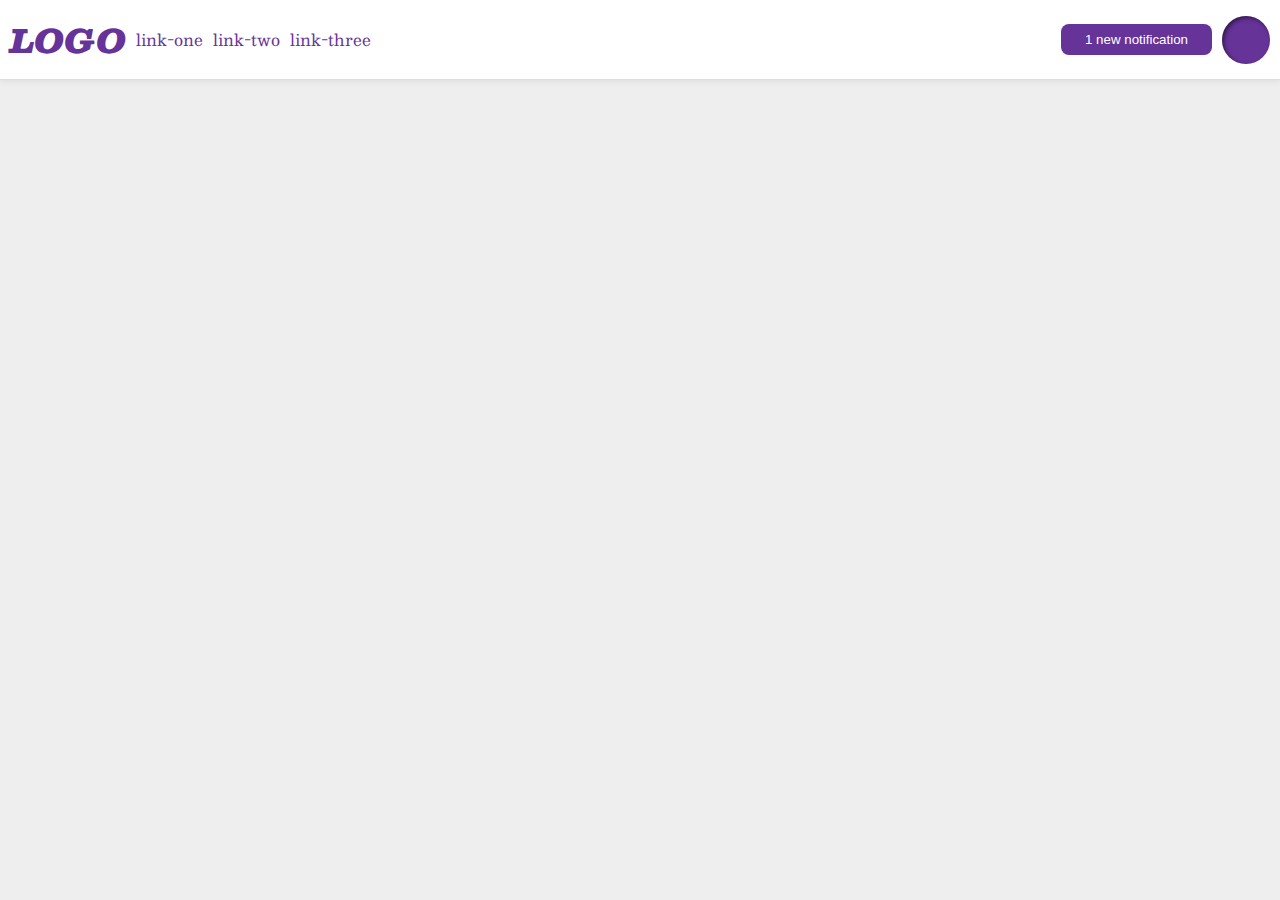
<file: flex/03-flex-header-2/index.html>
<!DOCTYPE html>
<html lang="en">
<head>
  <meta charset="UTF-8">
  <meta http-equiv="X-UA-Compatible" content="IE=edge">
  <meta name="viewport" content="width=device-width, initial-scale=1.0">
  <title>Flex Header 2</title>
  <link rel="stylesheet" href="style.css">
</head>
<body>
  <div class="header">
    <div class="left-links">
    <div class="logo">
      LOGO
    </div>
    <ul class="links">
      <li><a href="google.com">link-one</a></li>
      <li><a href="google.com">link-two</a></li>
      <li><a href="google.com">link-three</a></li>
    </ul>
  </div>
  <div class="right-links">
    <button class="notifications">
      1 new notification
    </button>
    <div class="profile-image"></div>
  </div>
  </div>
</body>
</html>
</file>
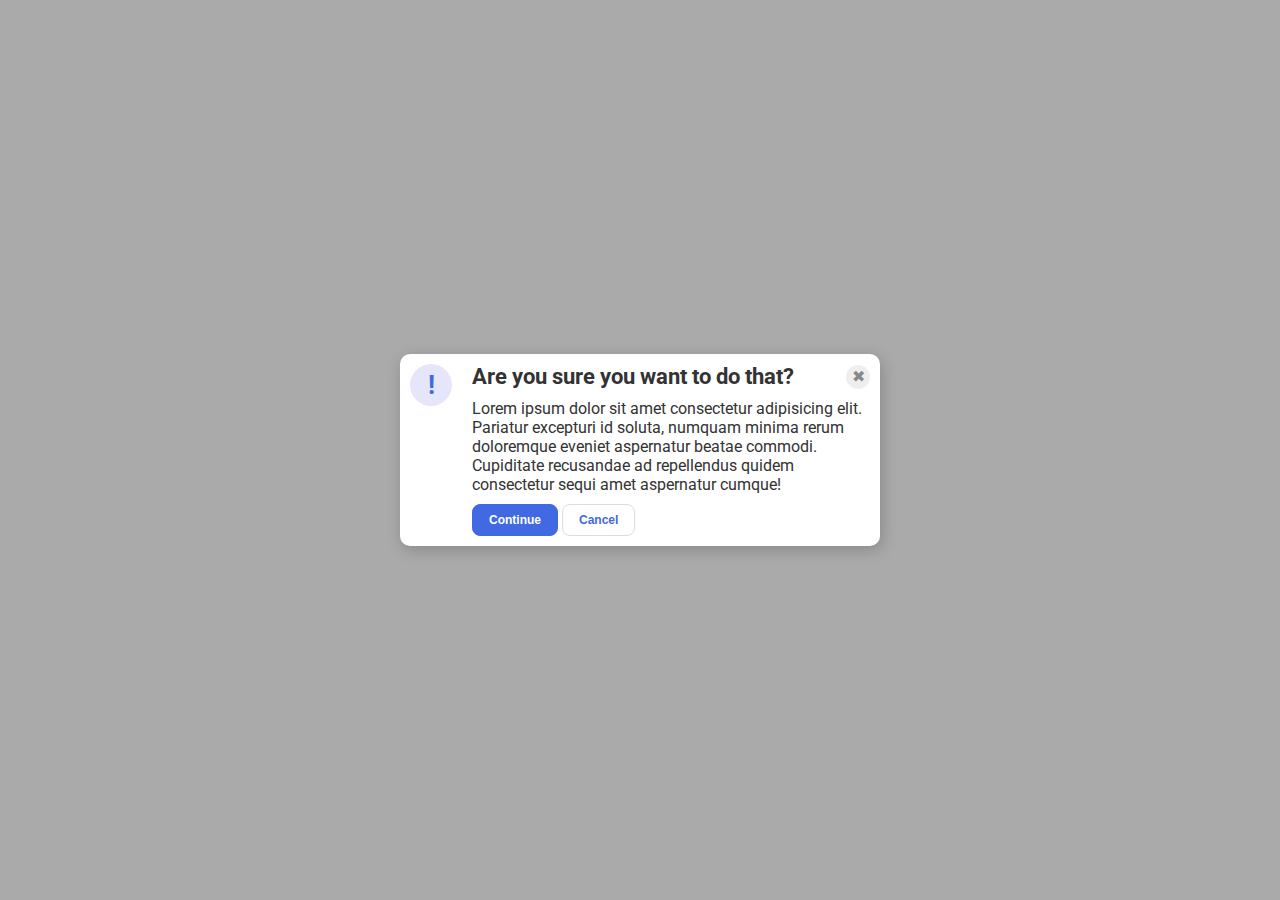
<file: flex/05-flex-modal/index.html>
<!DOCTYPE html>
<html lang="en">
<head>
  <meta charset="UTF-8">
  <meta http-equiv="X-UA-Compatible" content="IE=edge">
  <meta name="viewport" content="width=device-width, initial-scale=1.0">
  <link rel="stylesheet" href="style.css">
  <title>Modal</title>
</head>
<body>
  <div class="modal">
    <div class="alerticon">
      <div class="icon">!</div>
    </div>
    <div class="alert">
      <div class="alertheader-btn">
        <div class="header">Are you sure you want to do that?</div>
        <div class="close-button">✖</div>
      </div>
      <div class="alertdetails">
        <div class="text">Lorem ipsum dolor sit amet consectetur adipisicing elit. Pariatur excepturi id soluta, numquam minima rerum doloremque eveniet aspernatur beatae commodi. Cupiditate recusandae ad repellendus quidem consectetur sequi amet aspernatur cumque!</div>
      </div>
      <div class="alertactions">
        <button class="continue">Continue</button>
        <button class="cancel">Cancel</button>
      </div>
    </div>
  </div>
</body>
</html>
</file>
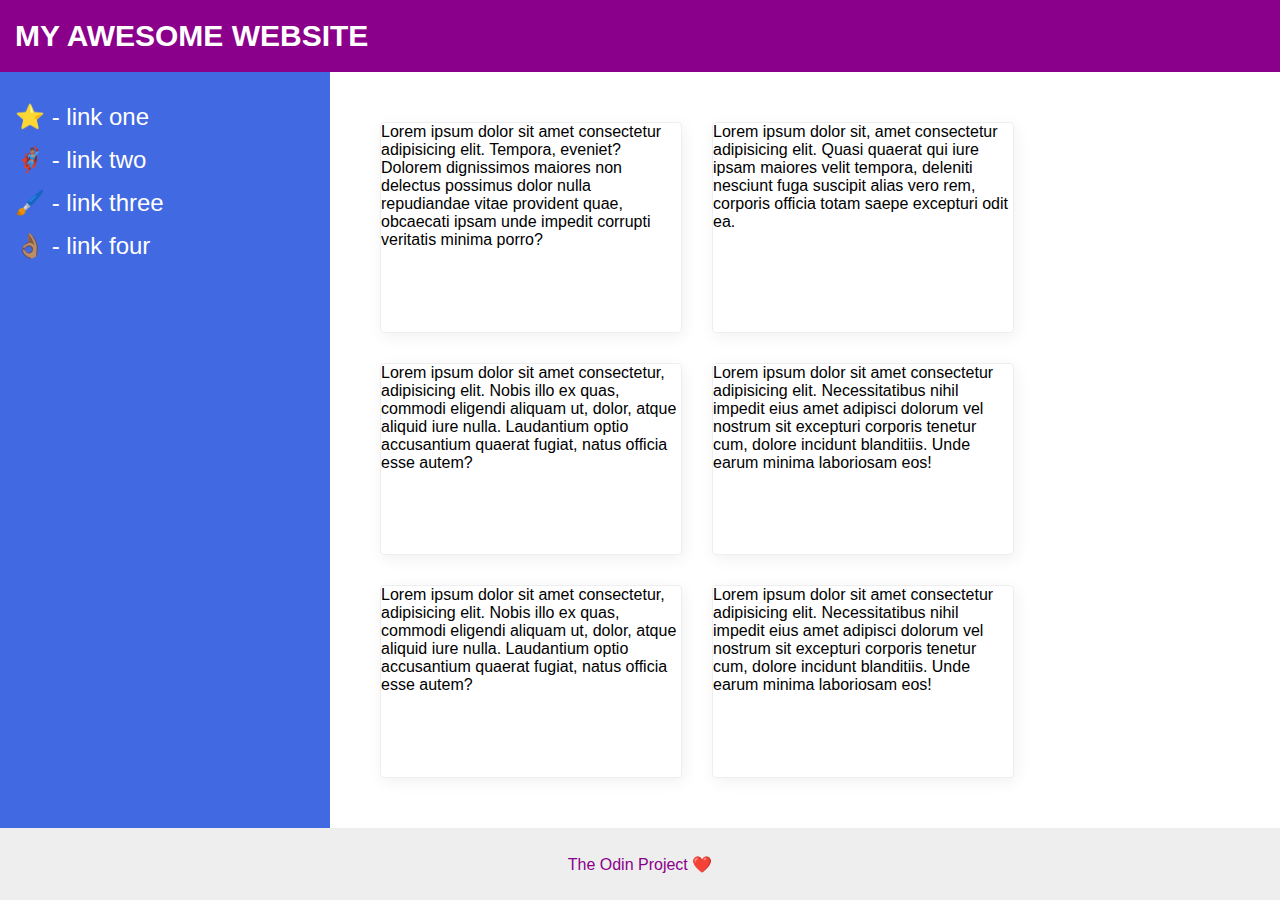
<file: flex/07-flex-layout-2/index.html>
<!DOCTYPE html>
<html lang="en">
<head>
  <meta charset="UTF-8">
  <meta http-equiv="X-UA-Compatible" content="IE=edge">
  <meta name="viewport" content="width=device-width, initial-scale=1.0">
  <title>The Holy Grail</title>
  <link rel="stylesheet" href="style.css">
</head>
<body>
  <div class="header">
    MY AWESOME WEBSITE
  </div>
  <div class="content">
    <div class="sidebar">
      <ul>
        <li><a href="google.com">⭐ - link one</a></li>
        <li><a href="google.com">🦸🏽‍♂️ - link two</a></li>
        <li><a href="google.com">🖌️ - link three</a></li>
        <li><a href="google.com">👌🏽 - link four</a></li>
      </ul>
    </div>
    <div class="cards">
      <div class="card">Lorem ipsum dolor sit amet consectetur adipisicing elit. Tempora, eveniet? Dolorem dignissimos maiores non delectus possimus dolor nulla repudiandae vitae provident quae, obcaecati ipsam unde impedit corrupti veritatis minima porro?</div>
      <div class="card">Lorem ipsum dolor sit, amet consectetur adipisicing elit. Quasi quaerat qui iure ipsam maiores velit tempora, deleniti nesciunt fuga suscipit alias vero rem, corporis officia totam saepe excepturi odit ea.</div>
      <div class="card">Lorem ipsum dolor sit amet consectetur, adipisicing elit. Nobis illo ex quas, commodi eligendi aliquam ut, dolor, atque aliquid iure nulla. Laudantium optio accusantium quaerat fugiat, natus officia esse autem?</div>
      <div class="card">Lorem ipsum dolor sit amet consectetur adipisicing elit. Necessitatibus nihil impedit eius amet adipisci dolorum vel nostrum sit excepturi corporis tenetur cum, dolore incidunt blanditiis. Unde earum minima laboriosam eos!</div>
      <div class="card">Lorem ipsum dolor sit amet consectetur, adipisicing elit. Nobis illo ex quas, commodi eligendi aliquam ut, dolor, atque aliquid iure nulla. Laudantium optio accusantium quaerat fugiat, natus officia esse autem?</div>
      <div class="card">Lorem ipsum dolor sit amet consectetur adipisicing elit. Necessitatibus nihil impedit eius amet adipisci dolorum vel nostrum sit excepturi corporis tenetur cum, dolore incidunt blanditiis. Unde earum minima laboriosam eos!</div>
    </div> 
  </div>
  <div class="footer">
    The Odin Project ❤️
  </div>
</body>
</html>
</file>
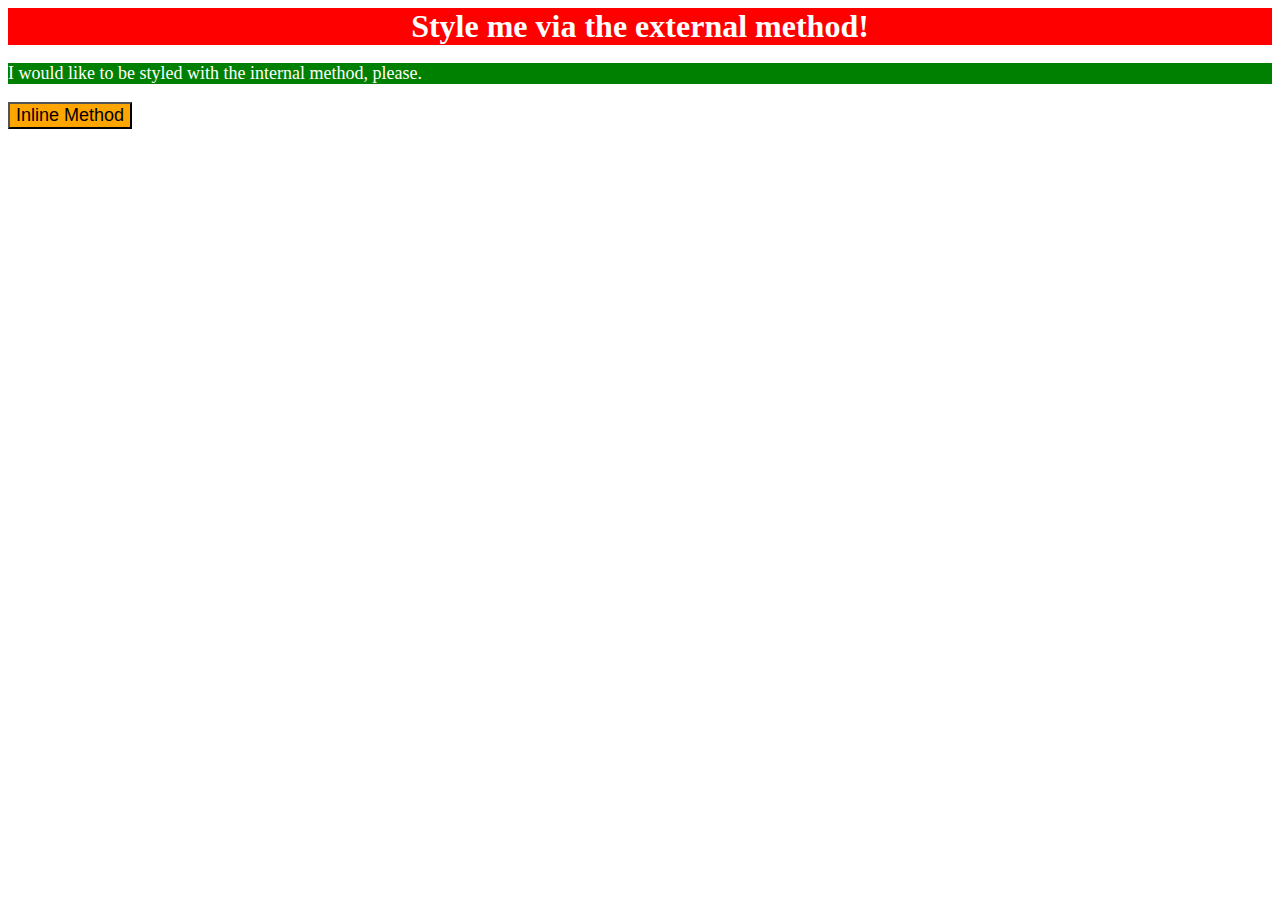
<file: foundations/01-css-methods/index.html>
<!DOCTYPE html>
<html lang="en">
<head>
  <meta charset="UTF-8">
  <meta http-equiv="X-UA-Compatible" content="IE=edge">
  <meta name="viewport" content="width=device-width, initial-scale=1.0">
  <title>Methods for Adding CSS</title>
  <link rel="stylesheet" href="./style.css">
  <style>
    p{
      background: green;
      color: white;
      font-size: 18px;
    }
  </style>
</head>
<body>
  <div>Style me via the external method!</div>
  <p>I would like to be styled with the internal method, please.</p>
  <button style="background: orange; font-size: 18px;">Inline Method</button>
</body>
</html>
</file>
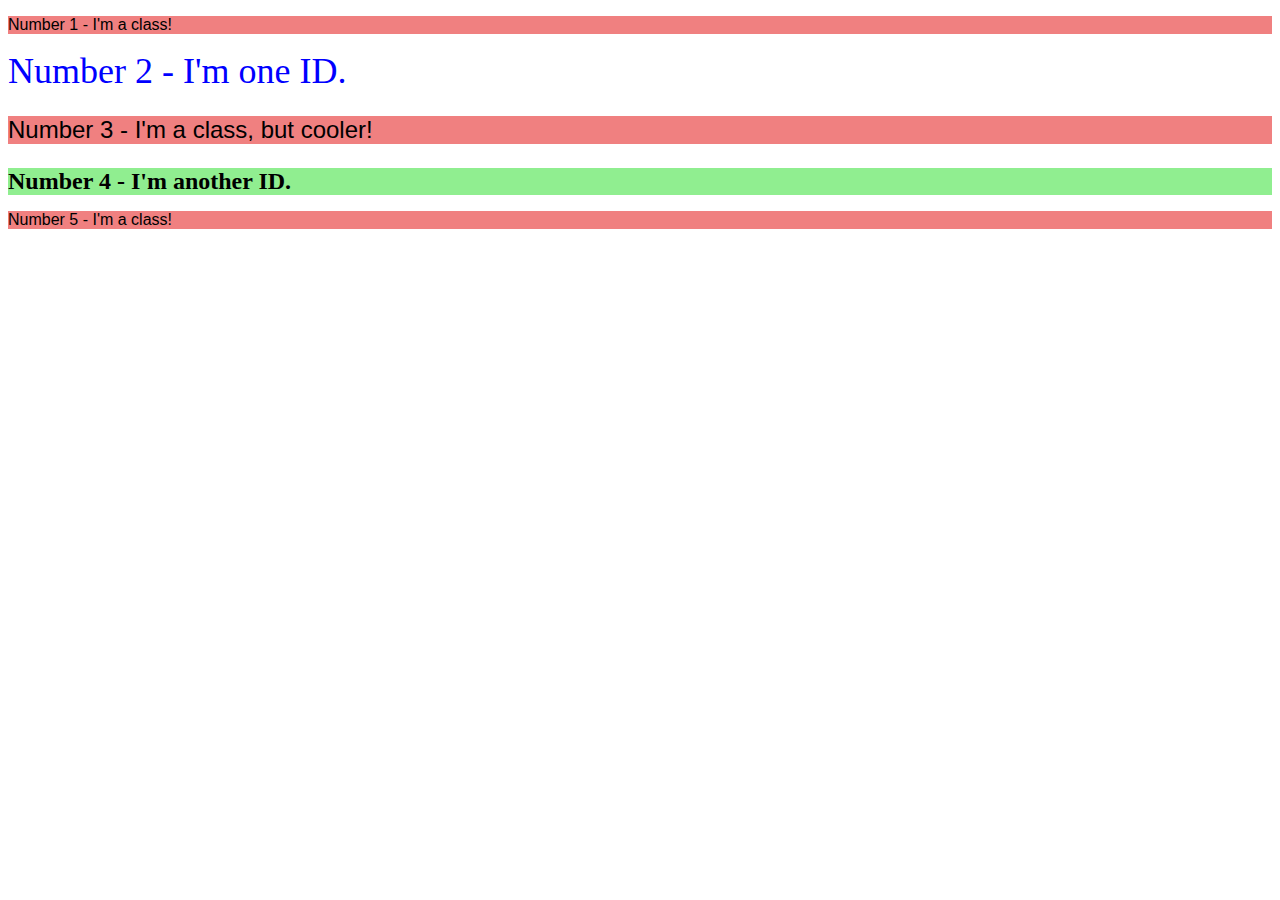
<file: foundations/02-class-id-selectors/index.html>
<!DOCTYPE html>
<html lang="en">
<head>
  <meta charset="UTF-8">
  <meta http-equiv="X-UA-Compatible" content="IE=edge">
  <meta name="viewport" content="width=device-width, initial-scale=1.0">
  <title>Class and ID Selectors</title>
  <link rel="stylesheet" href="./style.css">
</head>
<body>
  <p class="odd">Number 1 - I'm a class!</p>
  <div id="second-element">Number 2 - I'm one ID.</div>
  <p class="odd third-element">Number 3 - I'm a class, but cooler!</p>
  <div id="forth-element">Number 4 - I'm another ID.</div>
  <p class="odd">Number 5 - I'm a class!</p>
</body>
</html>
</file>
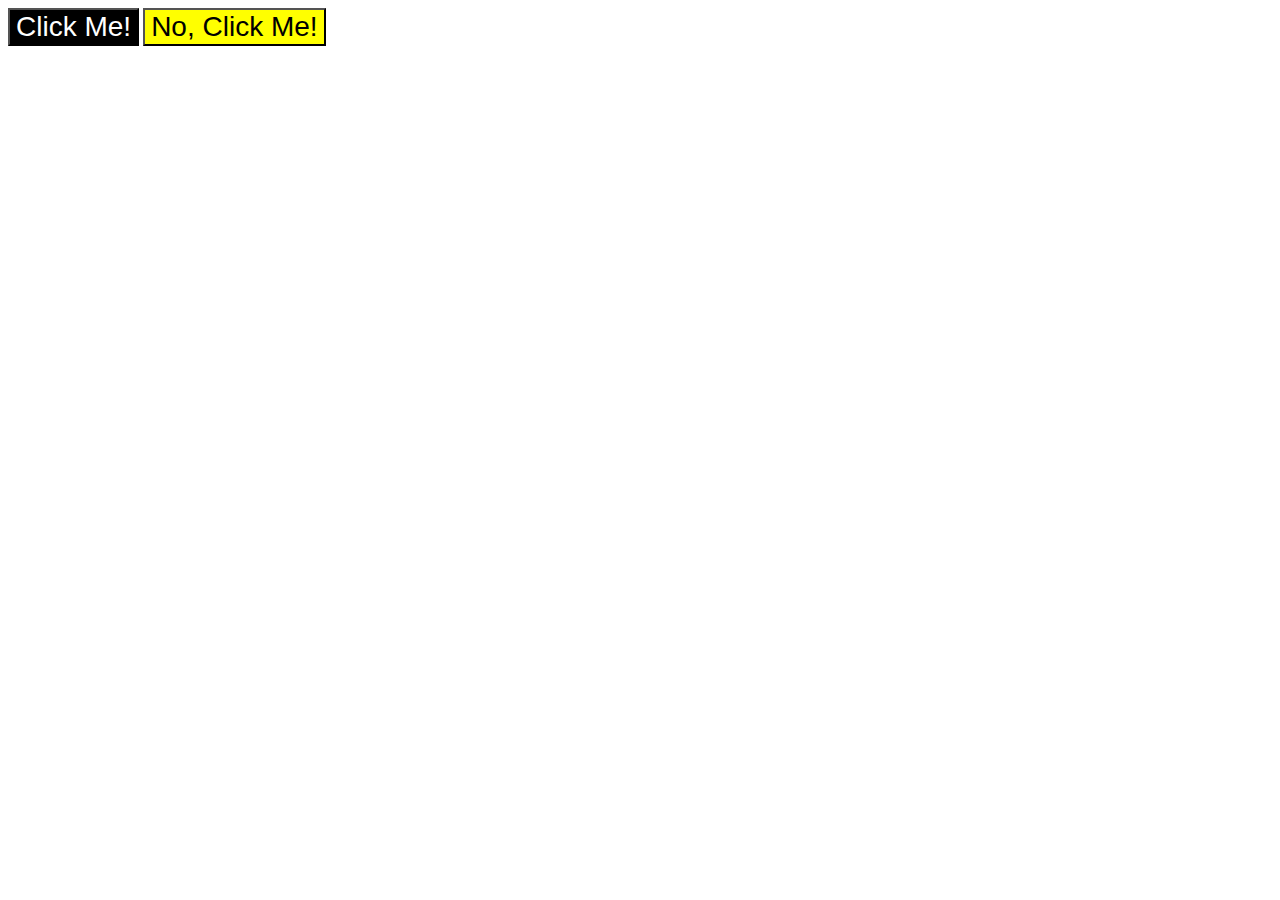
<file: foundations/03-grouping-selectors/index.html>
<!DOCTYPE html>
<html lang="en">
<head>
  <meta charset="UTF-8">
  <meta http-equiv="X-UA-Compatible" content="IE=edge">
  <meta name="viewport" content="width=device-width, initial-scale=1.0">
  <title>Grouping Selectors</title>
  <link rel="stylesheet" href="style.css">
</head>
<body class="adjust">
  <button class="typograph btn">Click Me!</button>
  <button class="typograph btn-highlight">No, Click Me!</button>
</body>
</html>
</file>
<file: flex/03-flex-header-2/style.css>
/* this is some magical font-importing.  
you'll learn about it later. */
@import url('https://fonts.googleapis.com/css2?family=Besley:ital,wght@0,400;1,900&display=swap');

body {
  margin: 0;
  background: #eee;
  font-family: Besley, serif;
}

.header {
  background: white;
  border-bottom: 1px solid #ddd;
  box-shadow: 0 0 8px rgba(0,0,0,.1);
  display: flex;
  justify-content: space-between;
  align-items: center;
  flex-wrap: wrap;
}
.left-links, .right-links{
  display: flex;
  flex-wrap: wrap;
  justify-content: space-between;
  align-items: center;
  gap:10px;
  padding: 10px;
}
.profile-image {
  background: rebeccapurple;
  box-shadow: inset 2px 2px 4px rgba(0,0,0,.5);
  border-radius: 50%;
  width: 48px;
  height:  48px;
}

.logo {
  color: rebeccapurple;
  font-size: 32px;
  font-weight: 900;
  font-style: italic;
}

button {
  border: none;
  border-radius: 8px;
  background: rebeccapurple;
  color: white;
  padding: 8px 24px;
}

a {
  /* this removes the line under our links */
  text-decoration: none;
  color: rebeccapurple;
}

ul {
  list-style-type: none;
  display: flex;
  flex-wrap: wrap;
  padding: 0px;
  gap: 10px;
}
</file>
<file: flex/05-flex-modal/style.css>
@import url('https://fonts.googleapis.com/css2?family=Roboto:wght@400;700&display=swap');

html, body {
  height: 100%;
}

body {
  font-family: Roboto, sans-serif;
  margin: 0;
  background: #aaa;
  color: #333;
  /* I'll give you this one for free lol */
  display: flex;
  align-items: center;
  justify-content: center;
}

.modal {
  background: white;
  width: 480px;
  border-radius: 10px;
  box-shadow: 2px 4px 16px rgba(0,0,0,.2);
  display:flex;
  justify-content: center;
}
.alerticon{
  /* border: green dotted 2px; */
  padding: 10px;
}
.alert{
  /* border: purple dotted 2px; */
  padding:0px;
}
.icon {
  color: royalblue;
  font-size: 26px;
  font-weight: 700;
  background: lavender;
  width: 42px;
  height: 42px;
  border-radius: 50%;
  display: flex;
  align-items: center;
  justify-content: center;
  /* border: yellowgreen dotted 2px; */
}
.alertheader-btn{
  /* border:orange dotted 2px; */
  display: flex;
  justify-content: space-between;
  align-items: center;
  margin: 10px;
}
.header{
  font-weight: 700;
  font-size: 22px;
}
.alertdetails{
  /* border: firebrick dotted 2px; */
  margin: 10px;
}
.text{
  font-weight: 400;
  font-size: 16px;
}
.alertactions{
  /* border: deeppink dotted 2px; */
  margin: 10px;
}
.close-button {
  background: #eee;
  border-radius: 50%;
  color: #888;
  font-weight: 400;
  font-size: 16px;
  height: 24px;
  width: 24px;
  display: flex;
  align-items: center;
  justify-content: center;
}

button {
  padding: 8px 16px;
  border-radius: 8px;
}

button.continue {
  background: royalblue;
  border: 1px solid royalblue;
  color: white;
  font-weight:600;
  font-size:12px;
}

button.cancel {
  background: white;
  border: 1px solid #ddd;
  color: royalblue;
  font-weight:600;
  font-size:12px;
}
</file>
<file: flex/07-flex-layout-2/style.css>
body {
  font-family: -apple-system, BlinkMacSystemFont, 'Segoe UI', Roboto, Oxygen, Ubuntu, Cantarell, 'Open Sans', 'Helvetica Neue', sans-serif;
  margin: 0;
  min-height: 100vh;
}

.header {
  height: 72px;
  background: darkmagenta;
  color: white;
}

.footer {
  height: 72px;
  background: #eee;
  color: darkmagenta;
}

.sidebar {
  width: 300px;
  background: royalblue;
}

.card {
  border: 1px solid #eee;
  box-shadow: 2px 4px 16px rgba(0,0,0,.06);
  border-radius: 4px;
}

/** solution **/
body{
  display: flex;
  flex-direction: column;
}
.header{
  font-size: 30px;
  font-weight: 900;
  display: flex;
  align-items: center;
  padding: 0 15px;
}
.content{
  flex:1;
  display: flex;
}
.sidebar{
  flex-shrink: 0; /*learning that if you dont need to shrink the element then use flex-shrink: 0 */
  padding: 15px;
}
ul{
  list-style-type: none;
  /* width: 200px; */
  padding: 0px;
}
a{
  text-decoration: none;  
  color: white;
  font-size: 24px;
}
li{
  margin: 0 0 15px 0;
  /* padding: 10px; */
}
.cards{
  display: flex;
  flex-wrap: wrap;
  padding: 50px;
  gap:30px;
}
.card{
  width: 300px;
}

.footer{
  display: flex;
  justify-content: center;
  align-items: center;
}
</file>
<file: foundations/01-css-methods/style.css>
/*this is external style sheet for the CSS-Exercise at The Odin Project*/
div{
    background: red;
    color: white;
    font-size: 32px;
    text-align: center;
    font-weight: 700;
}
</file>
<file: foundations/03-grouping-selectors/style.css>
/*This is excercise 3 or The Odin Project, Grouping Selector*/
.typograph{
font-size: 28px;
font-family: Helvetica,'Times New Roman', sans-serif;
}
.btn{
    background: black;
    color: white;
    
}
.btn-highlight{
    background: yellow;
}
</file>
<file: foundations/02-class-id-selectors/style.css>
/*CSS for exercise 2 The Odin Project CSS-Exercise, foundation*/
.odd{
    background:#f08080;
    font-family: Verdana, Geneva, Tahoma, sans-serif;
}
#second-element{
    color: blue;
    font-size: 36px;
}
.third-element{
font-size: 24px;
}
#forth-element{
    background: lightgreen;
    font-size: 24px;
    font-weight: 700;
}
</file>
